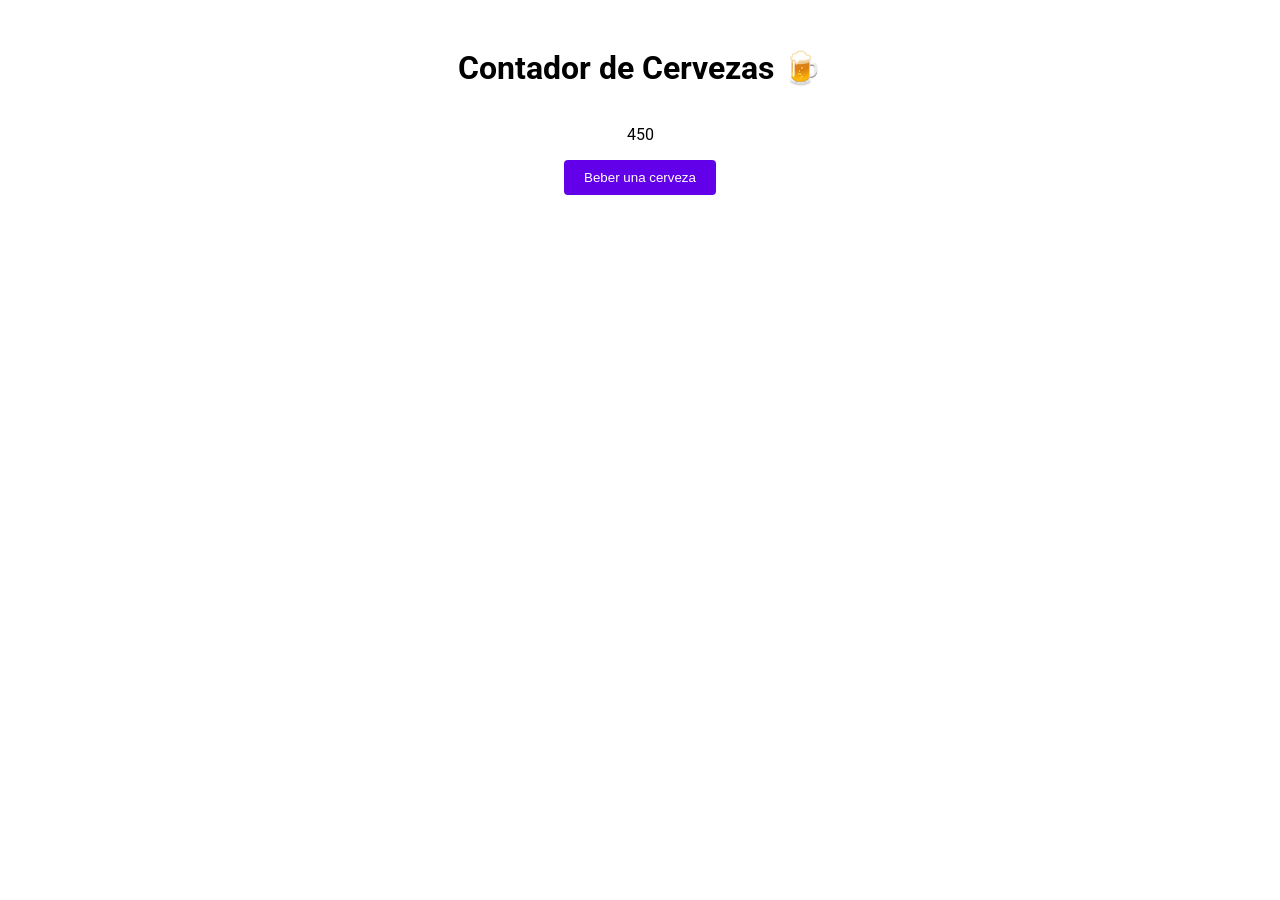
<file: index.html>
<!DOCTYPE html>
<html lang="es">

<head>
    <meta charset="UTF-8">
    <meta name="viewport" content="width=device-width, initial-scale=1.0">
    <title>Contador de Cervezas</title>
    <link href="https://fonts.googleapis.com/css?family=Roboto:300,400,500" rel="stylesheet">
    <link rel="stylesheet" href="styles.css">
</head>

<body>
    <h1 id="title">Número de Cervezas</h1>
    <p id="counter">450</p> <!-- Número inicial de cervezas -->
    <button id="decrease">Beber una cerveza</button>

    <script src="script.js"></script>

    <div id="message" style="opacity: 0; transition: opacity 2s;">No quedan más cervezas.</div>
</body>

</html>
</file>
<file: styles.css>
body {
    font-family: 'Roboto', sans-serif;
    padding: 20px;
    display: flex;
    flex-direction: column;
    align-items: center;
}

#titulo {
    margin-bottom: 20px;
}

#contador {
    font-size: 24px;
    margin-bottom: 20px;
}

button {
    background-color: #6200ea;
    color: white;
    border: none;
    padding: 10px 20px;
    margin-bottom: 20px;
    border-radius: 4px;
    cursor: pointer;
    transition: background-color 0.3s;
}

button:hover {
    background-color: #3700b3;
}

#mensaje {
    color: #d32f2f;
    transition: opacity 2s ease-in-out;
    opacity: 0;
    visibility: hidden;
}

.contador-animado {
    animation: pulse 1s;
}

@keyframes pulse {
    0% {
        transform: scale(1);
    }

    50% {
        transform: scale(1.1);
    }

    100% {
        transform: scale(1);
    }
}
</file>
